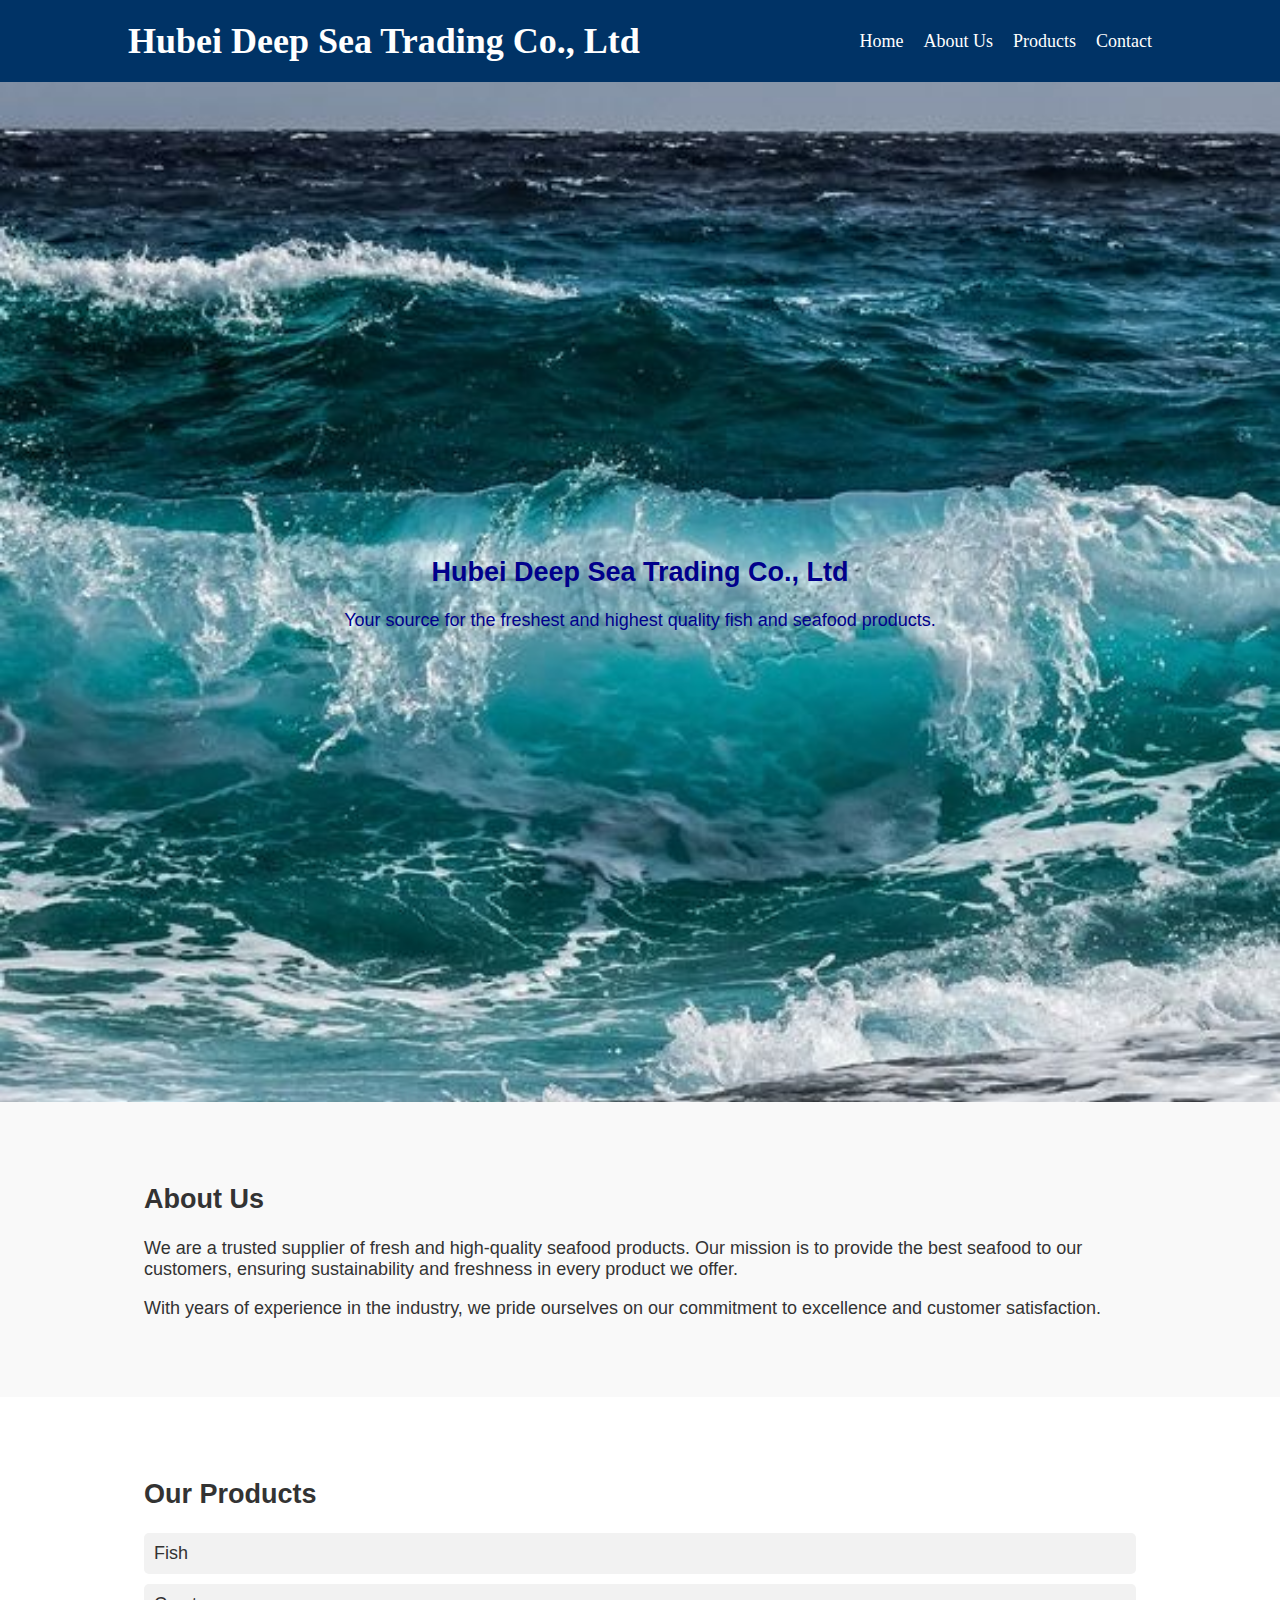
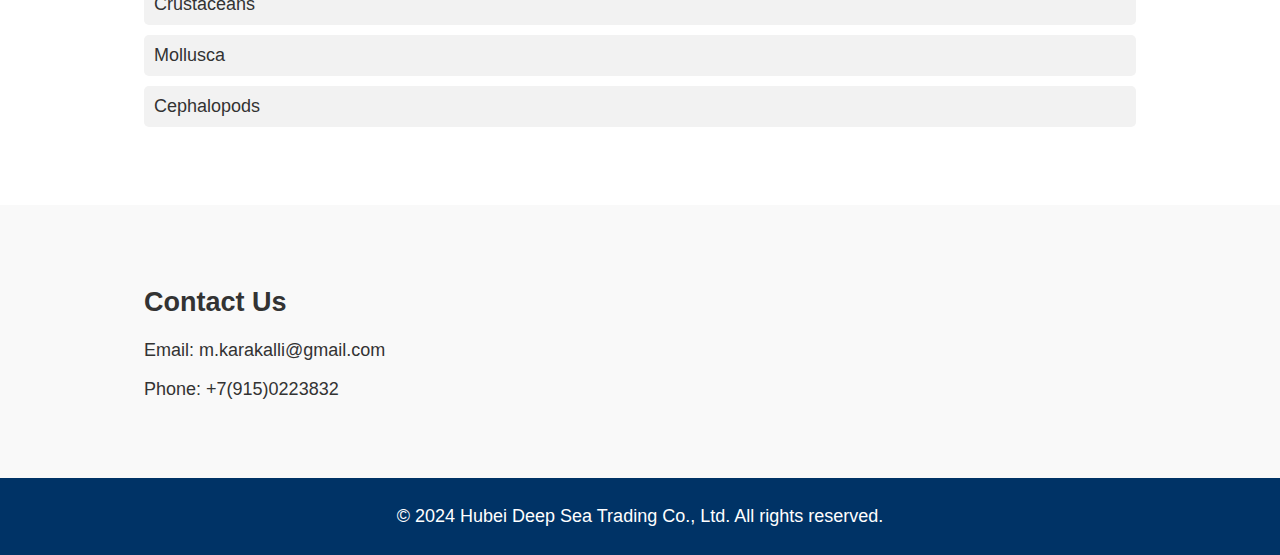
<file: index.html>
<!DOCTYPE html>
<html lang="en">
<head>
    <meta charset="UTF-8">
    <meta name="viewport" content="width=device-width, initial-scale=1.0">
    <title>Seafood Supplier</title>
    <link rel="stylesheet" href="styles.css">
</head>
<body>
    <header>
        <div class="container">
            <h1>Hubei Deep Sea Trading Co., Ltd</h1>
            <nav>
                <ul>
                    <li><a href="#home">Home</a></li>
                    <li><a href="#about">About Us</a></li>
                    <li><a href="#products">Products</a></li>
                    <li><a href="#contact">Contact</a></li>
                </ul>
            </nav>
        </div>
    </header>

    <section id="home" class="home-section">
        <div class="container">
            <h2>Hubei Deep Sea Trading Co., Ltd </h2>
            <p>Your source for the freshest and highest quality fish and seafood products.</p>
        </div>
    </section>

    <section id="about" class="about-section">
        <div class="container">
            <h2>About Us</h2>
            <p>We are a trusted supplier of fresh and high-quality seafood products. Our mission is to provide the best seafood to our customers, ensuring sustainability and freshness in every product we offer.</p>
            <p>With years of experience in the industry, we pride ourselves on our commitment to excellence and customer satisfaction.</p>
        </div>
    </section>

    <section id="products" class="products-section">
        <div class="container">
            <h2>Our Products</h2>
            <ul>
                <li><a href="fish.html">Fish</a></li>
                <li><a href="crustaceans.html">Crustaceans</a></li>
                <li><a href="mollusca.html">Mollusca</a></li>
                <li><a href="cephalopods.html">Cephalopods</a></li>
            </ul>
        </div>
    </section>

    <section id="contact" class="contact-section">
        <div class="container">
            <h2>Contact Us</h2>
            <p>Email: m.karakalli@gmail.com</p>
            <p>Phone: +7(915)0223832</p>
        </div>
    </section>

    <footer>
        <div class="container">
            <p>&copy; 2024 Hubei Deep Sea Trading Co., Ltd. All rights reserved.</p>
        </div>
    </footer>
</body>
</html>
</file>
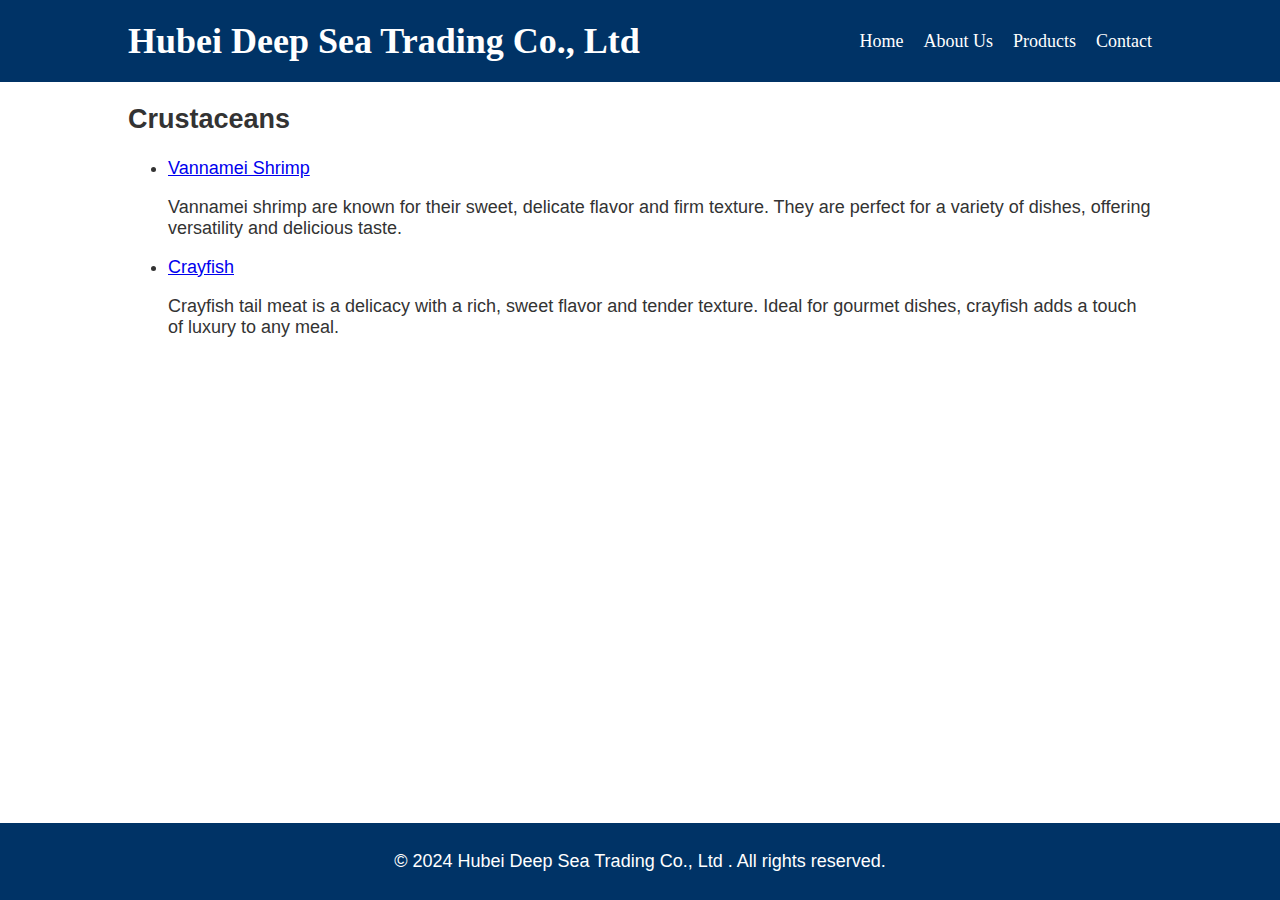
<file: crustaceans.html>
<!DOCTYPE html>
<html lang="en">
<head>
    <meta charset="UTF-8">
    <meta name="viewport" content="width=device-width, initial-scale=1.0">
    <title>Crustaceans - Deep Sea Trading</title>
    <link rel="stylesheet" href="styles.css">
</head>
<body>
    <header>
        <div class="container">
            <h1>Hubei Deep Sea Trading Co., Ltd</h1>
            <nav>
                <ul>
                    <li><a href="index.html#home">Home</a></li>
                    <li><a href="index.html#about">About Us</a></li>
                    <li><a href="index.html#products">Products</a></li>
                    <li><a href="index.html#contact">Contact</a></li>
                </ul>
            </nav>
        </div>
    </header>

    <section class="product-category-section">
        <div class="container">
            <h2>Crustaceans</h2>
            <ul>
                <li>
                    <a href="vannamei-shrimp.html">Vannamei Shrimp</a>
                    <p>Vannamei shrimp are known for their sweet, delicate flavor and firm texture. They are perfect for a variety of dishes, offering versatility and delicious taste.</p>
                </li>
                <li>
                    <a href="crayfish.html">Crayfish</a>
                    <p>Crayfish tail meat is a delicacy with a rich, sweet flavor and tender texture. Ideal for gourmet dishes, crayfish adds a touch of luxury to any meal.</p>
                </li>
            </ul>
        </div>
    </section>

    <footer>
        <div class="container">
            <p>&copy; 2024 Hubei Deep Sea Trading Co., Ltd . All rights reserved.</p>
        </div>
    </footer>
</body>
</html>
</file>
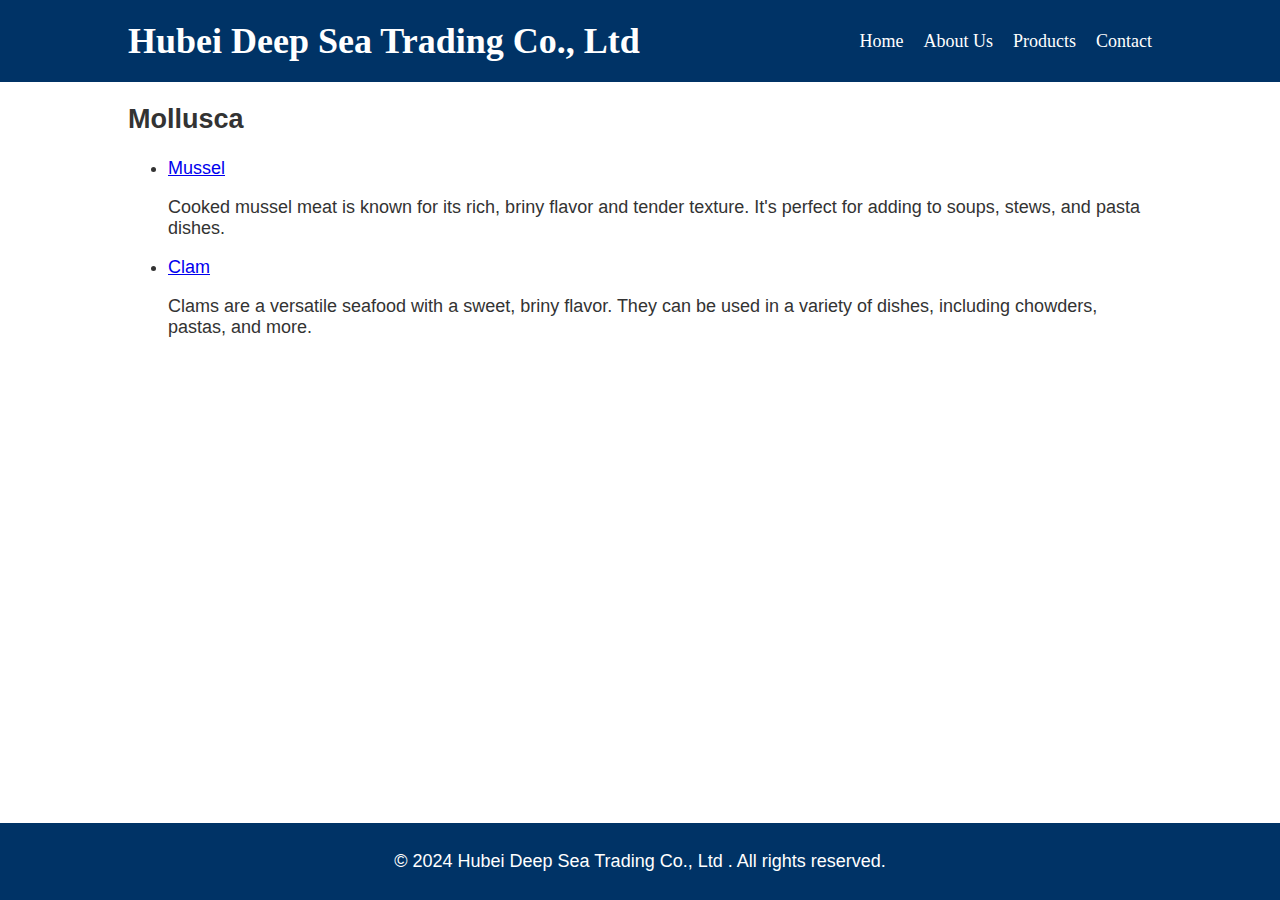
<file: mollusca.html>
<!DOCTYPE html>
<html lang="en">
<head>
    <meta charset="UTF-8">
    <meta name="viewport" content="width=device-width, initial-scale=1.0">
    <title>Mollusca - Deep Sea Trading</title>
    <link rel="stylesheet" href="styles.css">
</head>
<body>
    <header>
        <div class="container">
            <h1>Hubei Deep Sea Trading Co., Ltd</h1>
            <nav>
                <ul>
                    <li><a href="index.html#home">Home</a></li>
                    <li><a href="index.html#about">About Us</a></li>
                    <li><a href="index.html#products">Products</a></li>
                    <li><a href="index.html#contact">Contact</a></li>
                </ul>
            </nav>
        </div>
    </header>

    <section class="product-category-section">
        <div class="container">
            <h2>Mollusca</h2>
            <ul>
                <li>
                    <a href="mussel.html">Mussel</a>
                    <p>Cooked mussel meat is known for its rich, briny flavor and tender texture. It's perfect for adding to soups, stews, and pasta dishes.</p>
                </li>
                <li>
                    <a href="clam.html">Clam</a>
                    <p>Clams are a versatile seafood with a sweet, briny flavor. They can be used in a variety of dishes, including chowders, pastas, and more.</p>
                </li>
            </ul>
        </div>
    </section>

    <footer>
        <div class="container">
            <p>&copy; 2024 Hubei Deep Sea Trading Co., Ltd . All rights reserved.</p>
        </div>
    </footer>
</body>
</html>
</file>
<file: styles.css>
body {
    font-family: Arial, sans-serif;
    margin: 0;
    padding: 0;
    color: #333;
    display: flex;
    flex-direction: column;
    min-height: 100vh;
}

main {
    flex: 1;
}

header {
    background-color: #003366;
    color: white;
    padding: 20px 0;
    font-family: 'Times New Roman', Times, serif;
}

header .container {
    display: flex;
    justify-content: space-between;
    align-items: center;
}

header h1 {
    margin: 0;
}

nav ul {
    list-style: none;
    margin: 0;
    padding: 0;
    display: flex;
}

nav ul li {
    margin-left: 20px;
}

nav ul li a {
    color: white;
    text-decoration: none;
}

.home-section, .about-section, .products-section, .contact-section, .product-section {
    padding: 60px 20px;
}

.container {
    width: 80%;
    margin: 0 auto;
    font-size: large;
}

.home-section {
    background: url('waves.jpg') no-repeat center center;
    background-size: cover;
    color: darkblue;
    text-align: center;
    height: 100vh;
    display: flex;
    flex-direction: column;
    justify-content: center;
    align-items: center;
}

.products-section ul {
    list-style: none;
    padding: 0;
}

.products-section ul li {
    background-color: #f2f2f2;
    margin: 10px 0;
    padding: 10px;
    border-radius: 5px;
}

.products-section ul li a {
    text-decoration: none;
    color: #333;
}

.products-section ul li a:hover {
    text-decoration: underline;
}

.about-section, .contact-section {
    background-color: #f9f9f9;
}

.product-section img {
    max-width: 100%;
    height: auto;
    margin-top: 20px;
}

footer {
    background-color: #003366;
    color: white;
    text-align: center;
    padding: 10px 0;
    margin-top: auto; /* This ensures the footer stays at the bottom */
}
</file>
